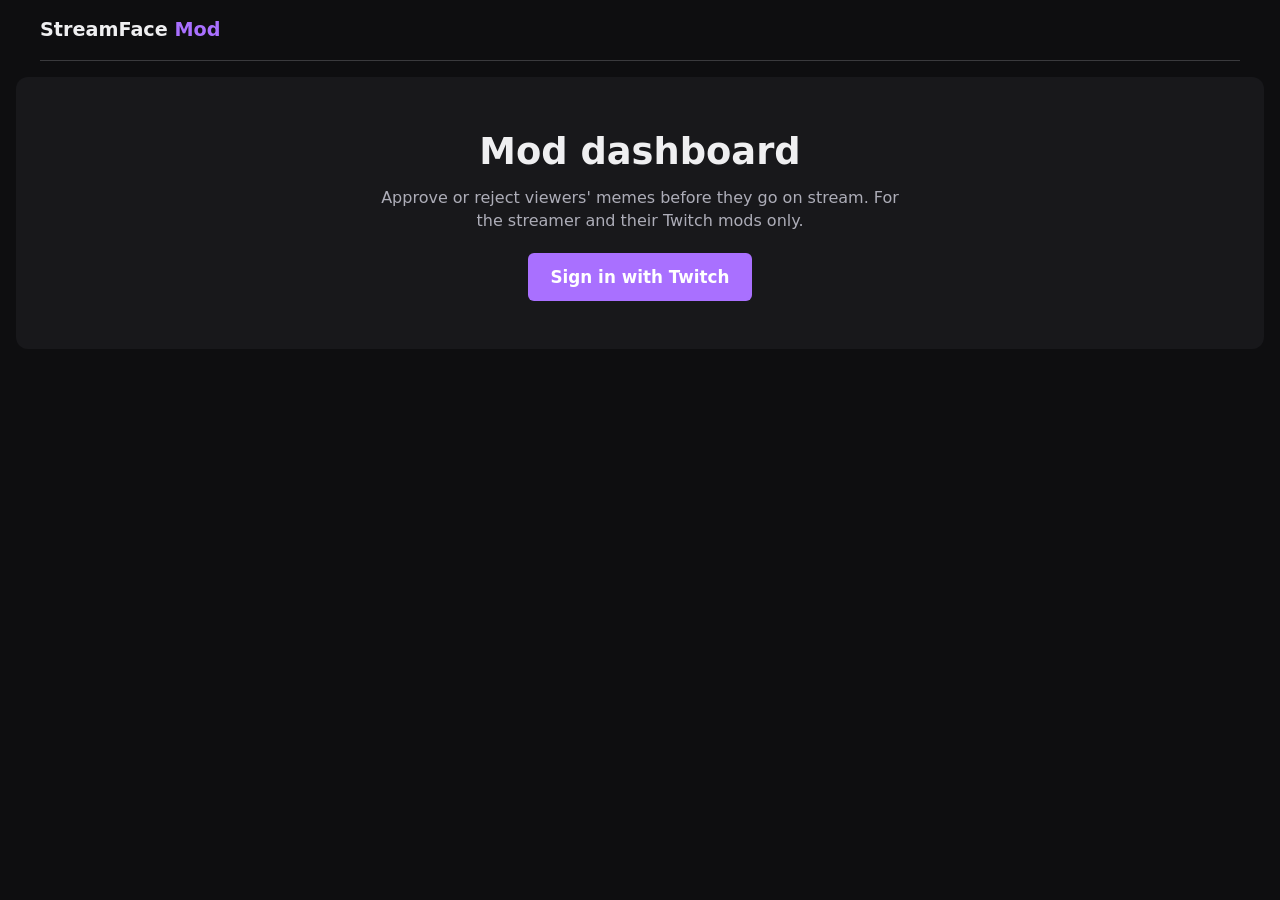
<file: web/mod/index.html>
<!doctype html>
<html lang="en">
<head>
  <meta charset="utf-8">
  <meta name="viewport" content="width=device-width, initial-scale=1">
  <title>StreamFace Mod</title>
  <meta name="robots" content="noindex">
  <link rel="icon" href="data:image/svg+xml,<svg xmlns='http://www.w3.org/2000/svg' viewBox='0 0 100 100'><text y='.9em' font-size='90'>🛡️</text></svg>">
  <link rel="stylesheet" href="style.css">
</head>
<body>
  <header class="top">
    <div class="brand">StreamFace <span class="accent">Mod</span></div>
    <div id="who" class="who" hidden>
      <span id="who-name"></span>
      <button type="button" class="ghost small" id="sign-out">Sign out</button>
    </div>
  </header>

  <p id="waking" class="banner" hidden>Waking up the server… free hosting naps when nobody's around, so this can take up to a minute.</p>
  <p id="error" class="banner error" hidden></p>

  <section id="signin" class="card hero" hidden>
    <h1>Mod dashboard</h1>
    <p class="muted">Approve or reject viewers' memes before they go on stream. For the streamer and their Twitch mods only.</p>
    <button type="button" id="sign-in" class="big">Sign in with Twitch</button>
  </section>

  <main class="mod" id="dashboard" hidden>
    <section class="card">
      <h2>Waiting for approval <span id="pending-count" class="count">0</span></h2>
      <p class="muted small">Approve sends the meme to the stream overlay. Keys: <kbd>A</kbd> approve / <kbd>R</kbd> reject the oldest meme.</p>
      <div id="pending" class="pending"></div>
      <p id="pending-empty" class="muted">Nothing waiting. New memes show up here automatically.</p>
      <p id="status" class="status" role="status"></p>
    </section>

    <div class="mod-side">
      <section class="card">
        <h2>🏆 Meme of the Stream <span id="vote-state" class="badge">closed</span></h2>
        <p class="muted small">Open voting near the end of stream. Chat types <code>!vote &lt;number&gt;</code> for viewer memes approved recently (opening voting shows the choices on stream and in chat).</p>
        <div class="buttons">
          <button type="button" id="vote-open">Open voting</button>
          <button type="button" class="ghost" id="vote-choices">Show choices on stream</button>
          <button type="button" class="ghost" id="vote-show">Show leaderboard on stream</button>
          <button type="button" class="approve" id="vote-close">Close &amp; crown winner</button>
        </div>
        <h3 id="vote-board-title" class="vote-board-title"></h3>
        <ol id="vote-board" class="vote-board"></ol>
        <p id="vote-total" class="muted small"></p>
      </section>

      <section class="card">
        <h2>Recent decisions</h2>
        <div id="history" class="history"></div>
        <p id="history-empty" class="muted small">No decisions yet.</p>
      </section>
    </div>
  </main>

  <script src="config.js"></script>
  <script src="app.js"></script>
</body>
</html>
</file>
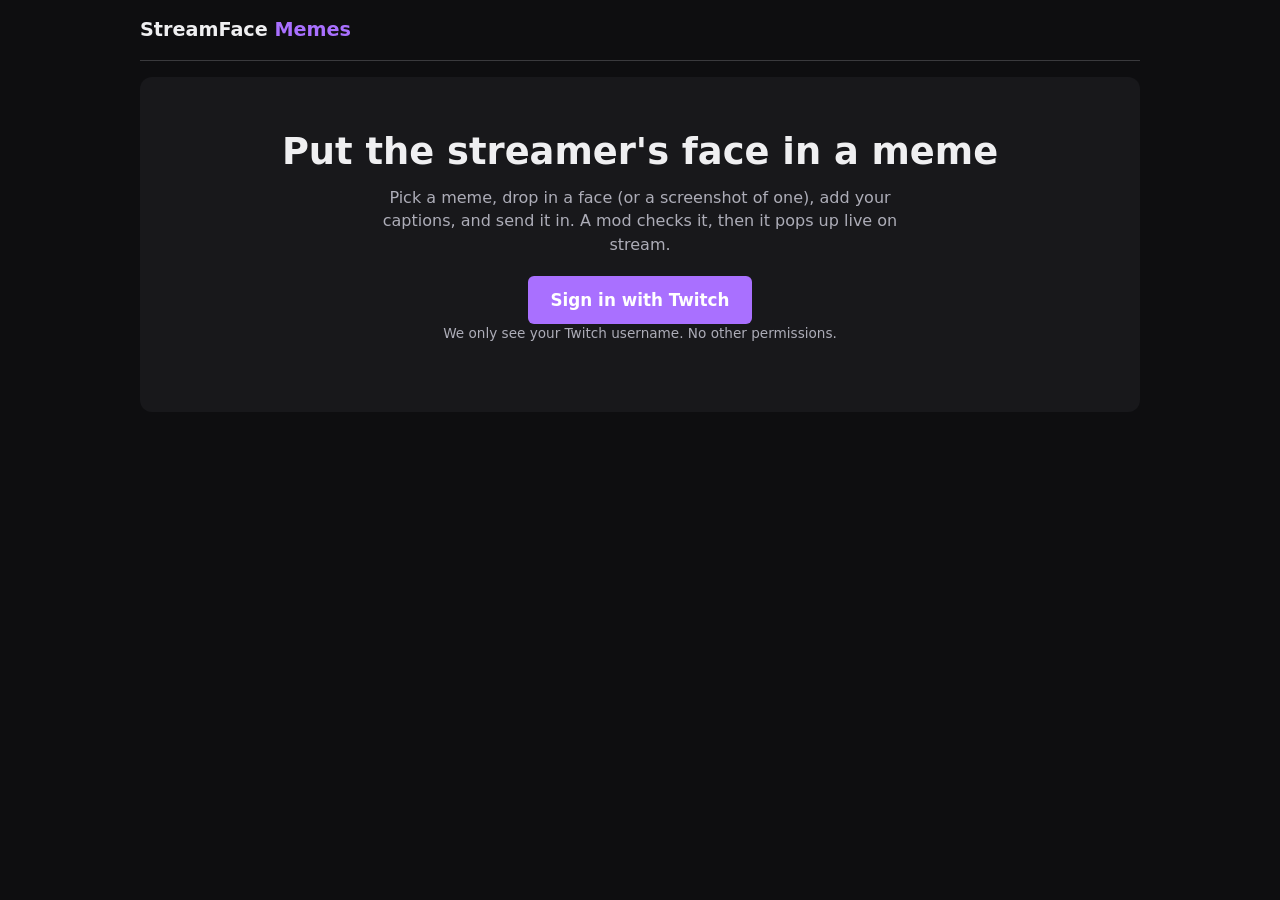
<file: web/user/index.html>
<!doctype html>
<html lang="en">
<head>
  <meta charset="utf-8">
  <meta name="viewport" content="width=device-width, initial-scale=1">
  <title>StreamFace Memes</title>
  <meta name="description" content="Make a meme with the streamer's face. A mod approves it, then it pops up on stream.">
  <link rel="icon" href="data:image/svg+xml,<svg xmlns='http://www.w3.org/2000/svg' viewBox='0 0 100 100'><text y='.9em' font-size='90'>😂</text></svg>">
  <link rel="stylesheet" href="style.css">
</head>
<body>
  <header class="top">
    <div class="brand">StreamFace <span class="accent">Memes</span></div>
    <div id="who" class="who" hidden>
      <span id="who-name"></span>
      <button type="button" class="ghost small" id="sign-out">Sign out</button>
    </div>
  </header>

  <p id="waking" class="banner" hidden>Waking up the server… free hosting naps when nobody's around, so this can take up to a minute.</p>
  <p id="error" class="banner error" hidden></p>

  <main>
    <section id="signin" class="card hero" hidden>
      <h1>Put the streamer's face in a meme</h1>
      <p class="muted">Pick a meme, drop in a face (or a screenshot of one), add your captions, and send it in. A mod checks it, then it pops up live on stream.</p>
      <button type="button" id="sign-in" class="big">Sign in with Twitch</button>
      <p class="muted small">We only see your Twitch username. No other permissions.</p>
    </section>

    <section id="maker" hidden>
      <div class="card vote-card" id="vote-card" hidden>
        <h2>🏆 Vote for Meme of the Stream</h2>
        <p class="muted small">Voting is open! Tap <b>Vote</b> on your favourite, or type <code>!vote &lt;number&gt;</code> in chat. You can change your vote until it closes.</p>
        <div id="vote-list" class="mine"></div>
        <p id="vote-status" class="status" role="status"></p>
      </div>

      <div class="card" id="faces-card">
        <h2>1. Upload a screenshot of a face</h2>
        <p class="muted small">Screenshot the stream (<kbd>Win</kbd>+<kbd>Shift</kbd>+<kbd>S</kbd>, then <kbd>Ctrl</kbd>+<kbd>V</kbd> here), upload a picture, or take a photo. Every face in it is cut out automatically and becomes its own layer, so group shots work too.</p>
        <div class="buttons">
          <label class="button-like big">Upload screenshot<input type="file" id="face-file" accept="image/*" class="visually-hidden"></label>
          <button type="button" class="ghost" id="cam-start">Take photo</button>
        </div>
        <div id="cam" class="cam" hidden>
          <video id="video" autoplay playsinline muted></video>
          <div class="buttons">
            <button type="button" id="cam-snap">Snap</button>
            <button type="button" class="ghost" id="cam-stop">Cancel</button>
          </div>
        </div>
        <p id="face-status" class="status" role="status"></p>
        <h3 class="faces-title">Faces <span class="muted small">(tap to add to your meme; add as many as you like)</span></h3>
        <div id="faces" class="faces"></div>
      </div>

      <div class="card">
        <h2>2. Pick a meme</h2>
        <div class="tabs" role="tablist">
          <button type="button" class="tab active" data-tab="popular" role="tab">Popular memes</button>
          <button type="button" class="tab" data-tab="templates" role="tab">Templates</button>
        </div>
        <div class="tab-panel" id="tab-popular">
          <input type="search" id="popular-search" class="search" placeholder="Search popular memes…">
          <div id="popular" class="templates"></div>
        </div>
        <div class="tab-panel" id="tab-templates" hidden>
          <div id="templates" class="templates"></div>
          <p id="templates-empty" class="muted" hidden>No meme templates yet. Try Popular memes.</p>
        </div>
      </div>

      <div class="card editor" id="editor" hidden>
        <div class="stage-col">
          <div id="stage-box" class="stage-box">
            <canvas id="stage"></canvas>
            <textarea id="inline-text" class="inline-text" rows="1" hidden aria-label="Edit text"></textarea>
          </div>
          <p class="muted small hint"><b>Double-click text to edit it</b> · double-click empty space to add text · drag to move · round corner handle to resize · top handle to rotate</p>
        </div>

        <div class="side">
          <section>
            <h2>3. Edit your meme</h2>
            <button type="button" id="add-text" class="ghost">+ Add text</button>
          </section>

          <section>
            <h2>Selected layer</h2>
            <p id="no-selection" class="muted small">Tap a face or text on the meme to change it.</p>

            <div id="face-panel" class="props" hidden>
              <label>Face <select id="face-select"></select></label>
              <label>Rotation <input type="range" data-prop="rotation" min="-180" max="180"></label>
              <label class="check"><input type="checkbox" data-prop="flip"> Flip</label>
            </div>

            <div id="text-panel" class="props" hidden>
              <label>Text <textarea id="text-input" data-prop="text" rows="2"></textarea></label>
              <div class="two">
                <label>Fill <input type="color" data-prop="color"></label>
                <label>Outline <input type="color" data-prop="stroke"></label>
              </div>
              <label>Max size <input type="range" data-prop="size" min="12" max="160"></label>
              <label>Rotation <input type="range" data-prop="rotation" min="-180" max="180"></label>
              <label class="check"><input type="checkbox" data-prop="uppercase"> ALL CAPS</label>
            </div>

            <div id="layer-actions" class="buttons" hidden>
              <button type="button" class="ghost small" id="layer-up">Forward</button>
              <button type="button" class="ghost small" id="layer-down">Back</button>
              <button type="button" class="ghost small" id="layer-dup">Duplicate</button>
              <button type="button" class="ghost small danger" id="layer-del">Delete</button>
            </div>
          </section>

          <section>
            <div class="buttons">
              <button type="button" id="submit" class="big">Send to the mods</button>
              <button type="button" class="ghost" id="reset">Start over</button>
            </div>
            <p id="status" class="status" role="status"></p>
            <p class="muted small">No links or @mentions. Mods have the final say.</p>
          </section>
        </div>
      </div>

      <div class="card">
        <h2>Your memes</h2>
        <div id="mine" class="mine"></div>
        <p id="mine-empty" class="muted">Nothing yet. Make your first one above!</p>
      </div>
    </section>
  </main>

  <script src="config.js"></script>
  <script src="app.js"></script>
</body>
</html>
</file>
<file: web/mod/style.css>
:root {
  --bg: #0e0e10;
  --card: #18181b;
  --panel: #1f1f23;
  --line: #3a3a3d;
  --text: #efeff1;
  --muted: #adadb8;
  --accent: #a970ff;
  --ok: #00f593;
  --warn: #ffd37a;
  --error: #ff6b6b;
}

* { box-sizing: border-box; }
[hidden] { display: none !important; }

body {
  margin: 0;
  padding: 0 16px 40px;
  background: var(--bg);
  color: var(--text);
  font-family: system-ui, -apple-system, "Segoe UI", Roboto, sans-serif;
  line-height: 1.45;
}

main, .top, .banner { max-width: 1000px; margin-left: auto; margin-right: auto; }
h1 { margin: 0 0 8px; font-size: clamp(1.6rem, 4vw, 2.3rem); }
h2 { margin: 0 0 14px; font-size: 1.15rem; }
.accent { color: var(--accent); }
.muted { color: var(--muted); }
.small { font-size: 0.85rem; }

.top {
  display: flex; align-items: center; justify-content: space-between; gap: 12px;
  padding: 16px 0; border-bottom: 1px solid var(--line); margin-bottom: 8px;
}
.brand { font-weight: 800; font-size: 1.2rem; }
.who { display: flex; align-items: center; gap: 10px; color: var(--muted); min-width: 0; }
.who span { overflow: hidden; text-overflow: ellipsis; white-space: nowrap; }

.banner { background: var(--panel); border-left: 3px solid var(--warn); padding: 10px 14px; border-radius: 6px; }
.banner.error { border-color: var(--error); color: var(--error); }

.card { background: var(--card); border-radius: 12px; padding: 20px; margin: 16px 0; }
.hero { text-align: center; padding: 48px 20px; }
.hero p { max-width: 520px; margin: 0 auto 20px; }

button {
  background: var(--accent); color: #fff; border: 0; border-radius: 6px;
  padding: 9px 16px; font: inherit; font-weight: 600; cursor: pointer;
}
button:disabled { opacity: 0.45; cursor: default; }
button.ghost { background: transparent; border: 1px solid var(--line); color: var(--text); }
button.small { padding: 5px 10px; font-size: 0.85rem; }
button.big { padding: 12px 22px; font-size: 1.05rem; }
button:focus-visible, input:focus-visible { outline: 2px solid var(--accent); outline-offset: 2px; }

.templates { display: grid; grid-template-columns: repeat(auto-fill, minmax(130px, 1fr)); gap: 10px; }
.template {
  display: flex; flex-direction: column; gap: 6px; padding: 6px; text-align: left;
  background: var(--panel); border: 2px solid transparent; color: var(--text); font-weight: 500;
}
.template img { width: 100%; aspect-ratio: 1; object-fit: cover; border-radius: 4px; background: #000; }
.template span { font-size: 0.85rem; overflow: hidden; text-overflow: ellipsis; white-space: nowrap; }
.template.selected { border-color: var(--accent); }

.editor { display: grid; grid-template-columns: minmax(0, 3fr) minmax(0, 2fr); gap: 20px; align-items: start; }
.preview canvas { width: 100%; height: auto; border-radius: 8px; background: #000; display: block; }
.preview p { margin: 6px 0 0; }
.caption-field { display: flex; flex-direction: column; gap: 4px; margin-bottom: 12px; }
.caption-field input {
  width: 100%; padding: 10px 12px; border-radius: 6px; border: 1px solid var(--line);
  background: var(--panel); color: var(--text); font: inherit;
}

.status { min-height: 1.4em; margin: 12px 0 0; }
.status.ok { color: var(--ok); }
.status.warn { color: var(--warn); }
.status.error { color: var(--error); }

.mine { display: grid; grid-template-columns: repeat(auto-fill, minmax(180px, 1fr)); gap: 12px; }
.meme { margin: 0; background: var(--panel); border-radius: 8px; overflow: hidden; }
.meme img { width: 100%; display: block; background: #000; }
.meme figcaption { display: flex; flex-wrap: wrap; justify-content: space-between; align-items: center; gap: 6px 8px; padding: 8px 10px; font-size: 0.85rem; }

.badge { border: 1px solid var(--line); border-radius: 999px; padding: 2px 8px; font-size: 0.78rem; white-space: nowrap; }
.badge.status-pending { color: var(--warn); }
.badge.status-approved, .badge.status-shown { color: var(--ok); }
.badge.status-rejected { color: var(--error); }

@media (max-width: 720px) {
  .editor { grid-template-columns: 1fr; }
  .templates { grid-template-columns: repeat(auto-fill, minmax(100px, 1fr)); }
}

/* ---------- mod dashboard ---------- */
main.mod { display: grid; grid-template-columns: minmax(0, 2fr) minmax(0, 1fr); gap: 16px; align-items: start; max-width: 1200px; }
.top, .banner { max-width: 1200px; }
.mod .card { margin: 16px 0 0; }
.count { background: var(--accent); border-radius: 999px; padding: 1px 9px; font-size: 0.9rem; margin-left: 6px; }
kbd { background: var(--panel); border: 1px solid var(--line); border-radius: 4px; padding: 0 5px; font-size: 0.8rem; }

.pending { display: flex; flex-direction: column; gap: 14px; margin-top: 12px; }
.pending-card { display: grid; grid-template-columns: minmax(0, 3fr) minmax(0, 2fr); gap: 14px; background: var(--panel); border-radius: 8px; padding: 12px; }
.pending-card img { width: 100%; border-radius: 6px; display: block; }
.pending-info { display: flex; flex-direction: column; gap: 6px; min-width: 0; }
.pending-info .who-line { font-size: 1.1rem; display: flex; gap: 8px; align-items: center; flex-wrap: wrap; }
.pending-info .caption { font-style: italic; overflow-wrap: anywhere; }
.buttons { display: flex; gap: 8px; margin-top: auto; flex-wrap: wrap; }
button.approve { background: #00a86b; }
button.danger { color: var(--error); border-color: var(--error); }

.history { display: flex; flex-direction: column; gap: 8px; }
.history-row { display: flex; align-items: center; gap: 10px; }
.history-row img { width: 56px; height: 56px; object-fit: cover; border-radius: 6px; flex: none; }
.history-text { flex: 1; min-width: 0; overflow: hidden; text-overflow: ellipsis; }
.history-row button { padding: 5px 10px; font-size: 0.8rem; }

.vote-board-title { margin: 14px 0 0; font-size: 0.95rem; }
.vote-board-title:empty { display: none; }
.vote-board { list-style: none; padding: 0; margin: 12px 0 0; display: flex; flex-direction: column; gap: 6px; counter-reset: rank; }
.vote-board li { display: flex; align-items: center; gap: 10px; background: var(--panel); border-radius: 6px; padding: 6px 10px; counter-increment: rank; }
.vote-board li::before { content: counter(rank); color: var(--muted); font-weight: 700; }
.vote-board li.winner { outline: 2px solid #ffe066; }
.vote-board li.winner::before { content: "👑"; }
.vote-board img { width: 44px; height: 44px; object-fit: cover; border-radius: 6px; }
.vote-board span { flex: 1; min-width: 0; overflow: hidden; text-overflow: ellipsis; }
.vote-board b { color: var(--accent); }

@media (max-width: 860px) {
  main.mod { grid-template-columns: 1fr; }
  .pending-card { grid-template-columns: 1fr; }
}
</file>
<file: web/user/style.css>
:root {
  --bg: #0e0e10;
  --card: #18181b;
  --panel: #1f1f23;
  --line: #3a3a3d;
  --text: #efeff1;
  --muted: #adadb8;
  --accent: #a970ff;
  --ok: #00f593;
  --warn: #ffd37a;
  --error: #ff6b6b;
}

* { box-sizing: border-box; }
[hidden] { display: none !important; }

body {
  margin: 0;
  padding: 0 16px 40px;
  background: var(--bg);
  color: var(--text);
  font-family: system-ui, -apple-system, "Segoe UI", Roboto, sans-serif;
  line-height: 1.45;
}

main, .top, .banner { max-width: 1000px; margin-left: auto; margin-right: auto; }
h1 { margin: 0 0 8px; font-size: clamp(1.6rem, 4vw, 2.3rem); }
h2 { margin: 0 0 14px; font-size: 1.15rem; }
.accent { color: var(--accent); }
.muted { color: var(--muted); }
.small { font-size: 0.85rem; }

.top {
  display: flex; align-items: center; justify-content: space-between; gap: 12px;
  padding: 16px 0; border-bottom: 1px solid var(--line); margin-bottom: 8px;
}
.brand { font-weight: 800; font-size: 1.2rem; }
.who { display: flex; align-items: center; gap: 10px; color: var(--muted); min-width: 0; }
.who span { overflow: hidden; text-overflow: ellipsis; white-space: nowrap; }

.banner { background: var(--panel); border-left: 3px solid var(--warn); padding: 10px 14px; border-radius: 6px; }
.banner.error { border-color: var(--error); color: var(--error); }

.card { background: var(--card); border-radius: 12px; padding: 20px; margin: 16px 0; }
.hero { text-align: center; padding: 48px 20px; }
.hero p { max-width: 520px; margin: 0 auto 20px; }

button {
  background: var(--accent); color: #fff; border: 0; border-radius: 6px;
  padding: 9px 16px; font: inherit; font-weight: 600; cursor: pointer;
}
button:disabled { opacity: 0.45; cursor: default; }
button.ghost { background: transparent; border: 1px solid var(--line); color: var(--text); }
button.small { padding: 5px 10px; font-size: 0.85rem; }
button.big { padding: 12px 22px; font-size: 1.05rem; }
button:focus-visible, input:focus-visible { outline: 2px solid var(--accent); outline-offset: 2px; }

.templates { display: grid; grid-template-columns: repeat(auto-fill, minmax(130px, 1fr)); gap: 10px; }
.template {
  display: flex; flex-direction: column; gap: 6px; padding: 6px; text-align: left;
  background: var(--panel); border: 2px solid transparent; color: var(--text); font-weight: 500;
}
.template img { width: 100%; aspect-ratio: 1; object-fit: cover; border-radius: 4px; background: #000; }
.template span { font-size: 0.85rem; overflow: hidden; text-overflow: ellipsis; white-space: nowrap; }
.template.selected { border-color: var(--accent); }

.tabs { display: flex; gap: 6px; margin-bottom: 12px; }
.tab { background: var(--panel); color: var(--muted); font-weight: 600; }
.tab.active { background: var(--accent); color: #fff; }
.search, .props select, .props textarea {
  width: 100%; padding: 9px 12px; border-radius: 6px; border: 1px solid var(--line);
  background: var(--panel); color: var(--text); font: inherit;
}
.search { margin-bottom: 12px; }
#popular { max-height: 520px; overflow-y: auto; }

.editor { display: grid; grid-template-columns: minmax(0, 3fr) minmax(260px, 2fr); gap: 20px; align-items: start; }
.stage-box { display: flex; justify-content: center; background: #000; border-radius: 8px; overflow: hidden; }
.stage-box canvas { display: block; max-width: 100%; max-height: 75vh; width: auto; height: auto; touch-action: none; }
.hint { margin: 6px 0 0; }
.side { display: flex; flex-direction: column; gap: 18px; }
.side h2 { margin-bottom: 8px; }
.side section > p { margin: 8px 0 0; }

.faces { display: flex; flex-wrap: wrap; gap: 8px; margin-bottom: 10px; }
.face-item { position: relative; }
.face-btn {
  display: flex; flex-direction: column; align-items: center; gap: 2px; width: 74px; padding: 4px;
  background: var(--panel); color: var(--muted); border: 1px solid var(--line); font-size: 0.75rem; font-weight: 500;
}
.face-btn:hover { border-color: var(--accent); color: var(--text); }
.face-btn img { width: 64px; height: 64px; object-fit: contain; }
.face-del {
  position: absolute; top: -7px; right: -7px; width: 22px; height: 22px; padding: 0; border-radius: 50%;
  background: var(--error); line-height: 22px; font-size: 0.95rem;
}
.cam { margin-top: 10px; }
.cam video { width: 100%; border-radius: 8px; background: #000; display: block; margin-bottom: 8px; }
kbd { background: var(--panel); border: 1px solid var(--line); border-radius: 4px; padding: 0 4px; font-size: 0.8em; }

.buttons { display: flex; flex-wrap: wrap; gap: 8px; }
.button-like {
  display: inline-block; border-radius: 6px; padding: 9px 16px; font-weight: 600; cursor: pointer;
  background: var(--accent); color: #fff;
}
.button-like.ghost { background: transparent; border: 1px solid var(--line); color: var(--text); }
.button-like:focus-within { outline: 2px solid var(--accent); outline-offset: 2px; }
button.danger { color: var(--error); }

.props { display: flex; flex-direction: column; gap: 10px; margin-bottom: 10px; }
.props label { display: flex; flex-direction: column; gap: 4px; font-size: 0.9rem; color: var(--muted); }
.props label.check { flex-direction: row; align-items: center; gap: 8px; color: var(--text); }
.props input[type="range"] { width: 100%; accent-color: var(--accent); }
.props input[type="color"] { width: 100%; height: 36px; padding: 2px; border: 1px solid var(--line); border-radius: 6px; background: var(--panel); }
.props textarea { resize: vertical; }
.two { display: grid; grid-template-columns: 1fr 1fr; gap: 10px; }

.status { min-height: 1.4em; margin: 12px 0 0; }
.status.ok { color: var(--ok); }
.status.warn { color: var(--warn); }
.status.error { color: var(--error); }

.mine { display: grid; grid-template-columns: repeat(auto-fill, minmax(180px, 1fr)); gap: 12px; }
.meme { margin: 0; background: var(--panel); border-radius: 8px; overflow: hidden; }
.meme img { width: 100%; display: block; background: #000; }
.meme figcaption { display: flex; flex-wrap: wrap; justify-content: space-between; align-items: center; gap: 6px 8px; padding: 8px 10px; font-size: 0.85rem; }

.badge { border: 1px solid var(--line); border-radius: 999px; padding: 2px 8px; font-size: 0.78rem; white-space: nowrap; }
.badge.status-pending { color: var(--warn); }
.badge.status-approved, .badge.status-shown { color: var(--ok); }
.badge.status-rejected { color: var(--error); }

@media (max-width: 720px) {
  .editor { grid-template-columns: 1fr; }
  .templates { grid-template-columns: repeat(auto-fill, minmax(100px, 1fr)); }
}

.visually-hidden { position: absolute; width: 1px; height: 1px; overflow: hidden; clip: rect(0 0 0 0); white-space: nowrap; }

.faces-title { font-size: 0.95rem; margin: 16px 0 8px; }
.stage-box { position: relative; }
.inline-text {
  position: absolute; margin: 0; padding: 0; box-sizing: border-box; resize: none; overflow: hidden;
  transform-origin: center; text-align: center; line-height: 1.1; border: 2px dashed var(--accent);
  border-radius: 4px; background: transparent; font-family: Impact, Haettenschweiler, "Arial Narrow Bold", "Arial Black", sans-serif;
  paint-order: stroke fill; outline: none;
}
.inline-text::placeholder { color: rgba(255, 255, 255, 0.55); -webkit-text-stroke: 0; }

/* Meme of the Stream voting */
.vote-card { border: 2px solid #ffe066; }
.meme.voted { outline: 3px solid #ffe066; }
.vote-card figcaption button { margin-left: auto; }
</file>
